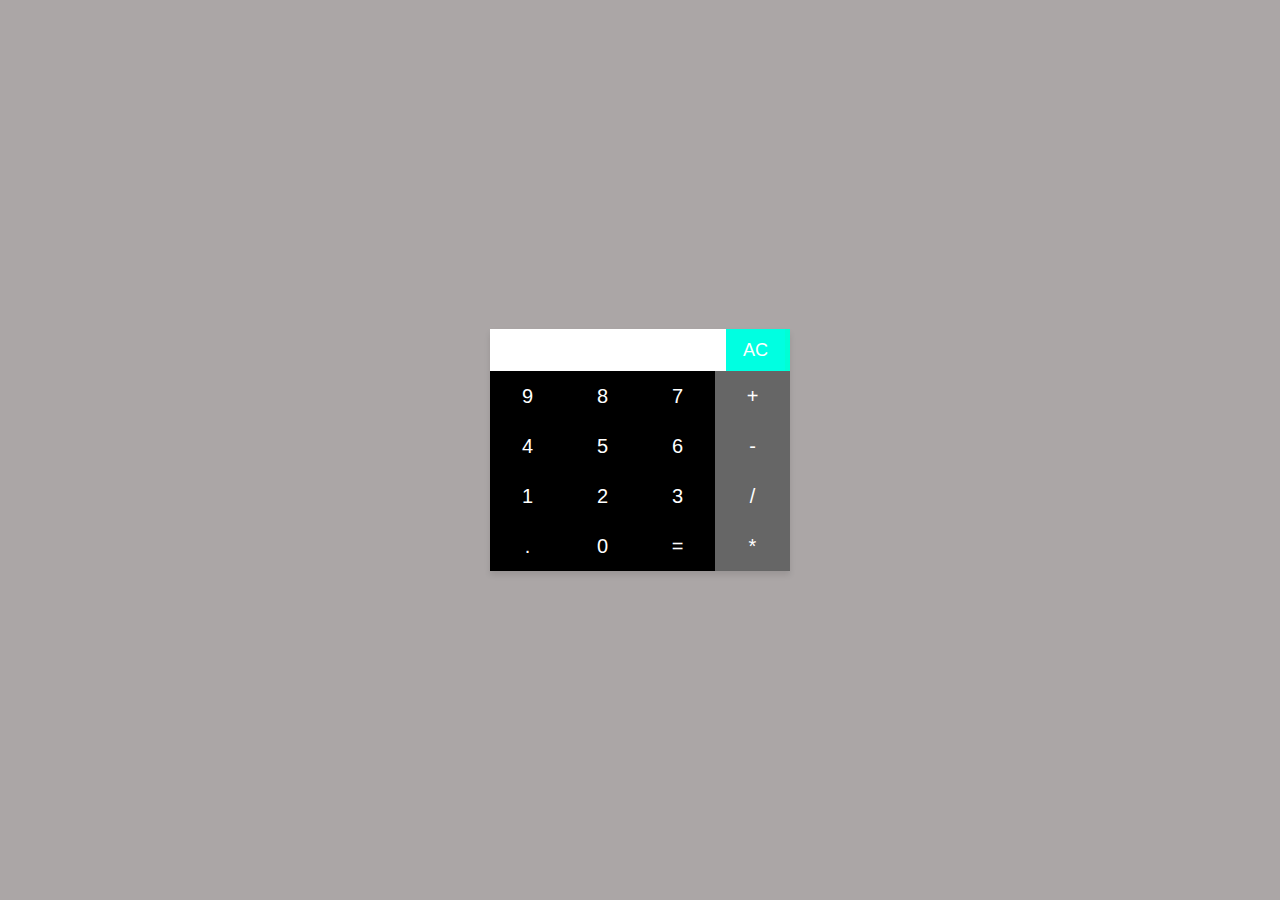
<file: HTML/caluculator/index.html>
<!DOCTYPE html>
<html>
<head>
    <link rel="stylesheet" type="text/css" href="styles.css">
</head>
<body>
    <div class="calculator">
        <div class="display">
            <input type="text" id="display" readonly>
            <button class="clear-button" onclick="clearDisplay()">AC</button>
        </div>
        <div class="buttons">
            
            <button onclick="appendToDisplay('9')">9</button>
            <button onclick="appendToDisplay('8')">8</button>
            <button onclick="appendToDisplay('7')">7</button>
            <button class="operator-button" onclick="appendToDisplay('+')">+</button>
            <button onclick="appendToDisplay('4')">4</button>
            <button onclick="appendToDisplay('5')">5</button>
            <button onclick="appendToDisplay('6')">6</button>
            <button class="operator-button" onclick="appendToDisplay('-')">-</button>
            <button onclick="appendToDisplay('1')">1</button>
            <button onclick="appendToDisplay('2')">2</button>
            <button onclick="appendToDisplay('3')">3</button>
            <button class="operator-button" onclick="appendToDisplay('/')">/</button>
            <button onclick="appendToDisplay('.')">.</button>
            <button onclick="appendToDisplay('0')">0</button>
            <button onclick="calculateResult()">=</button>
            <button class="operator-button" onclick="appendToDisplay('*')">*</button>
        </div>
    </div>
    <script src="script.js"></script>
</body>
</html>
</file>
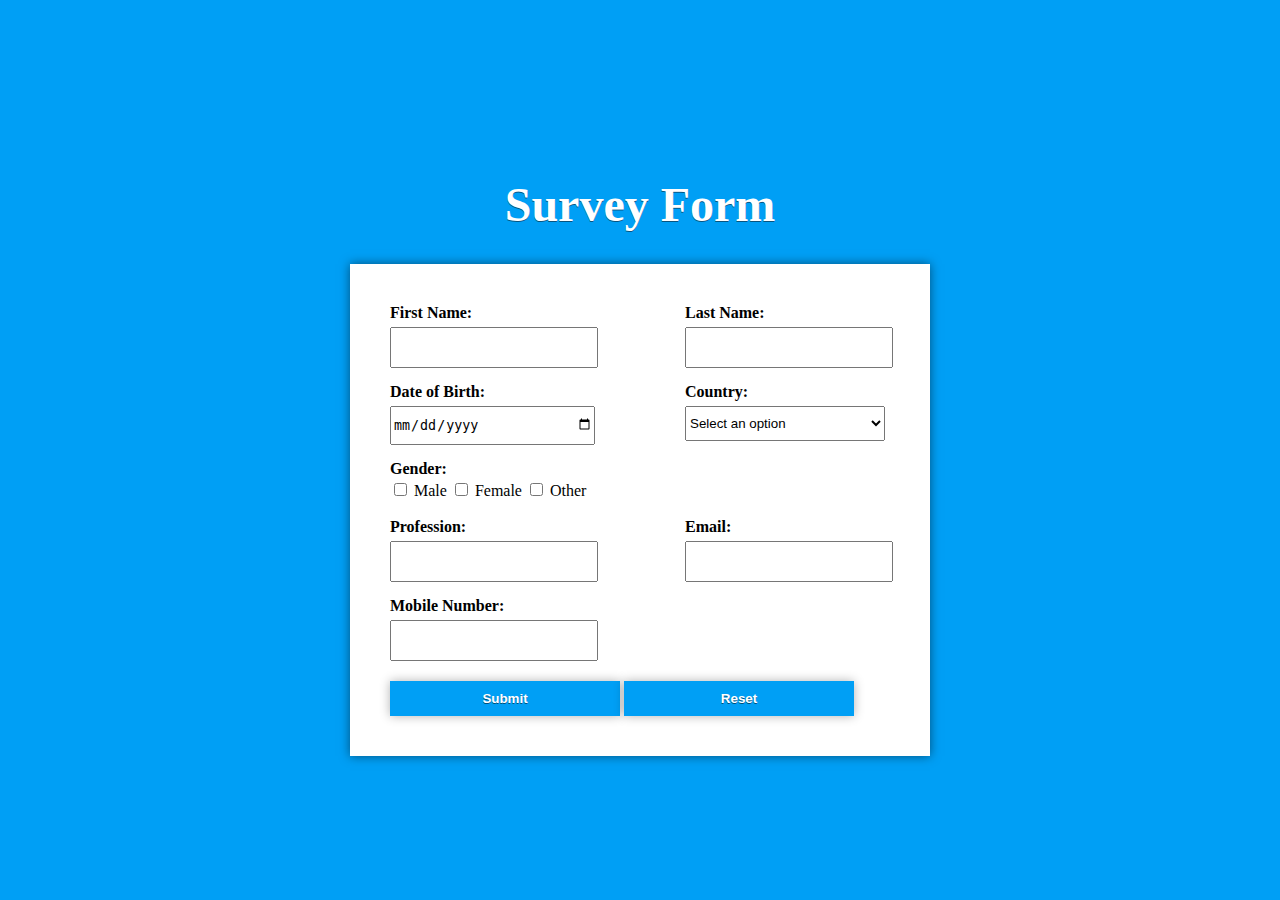
<file: HTML/survey.html>
<!DOCTYPE html>
<html>
<head>
    <title>Survey Form</title>
    <style>
      body {
        background-color: rgb(0, 159, 245);
        display: flex;
        justify-content: center; 
        align-items: center; 
        height: 100vh; 
        margin: 0;
        flex-direction: column; 
      }
      
      #surveyForm {
        background: white; 
        box-shadow: 0 0 10px rgba(0, 0, 0, 0.5);
        padding: 40px;
        max-width: 500px; 
      }
      form .user-details{
        display: flex;
        flex-wrap: wrap;
        justify-content: space-between;
    
      }
      .bold-text {
        font-weight: bold;
  
      }

      input {
        margin-top: 5px; 
      }
      #title {
        font-size: 300%;
        color: white;       
        text-shadow: 0 1px 0 rgba(17, 10, 10, 0.5);      
      }
      .user-details .input-box{
        margin-bottom: 15px;
        width: calc(90% / 2 - 20px);
      }
    

       input[type="text"] {
       width: 200px; 
       height: 35px; 
      }
      input[type="email"] {
       width: 200px; 
       height: 35px; 
      }
      input[type="date"] {
       width: 200px; 
       height: 35px; 
      }
      input[type="tel"] {
       width: 200px; 
       height: 35px; 
      }

      select {
        width: 200px; 
        height: 35px; 
        margin-top: 5px;
      }
      
      #popup {
            display: none;
            position: fixed;
            top: 0;
            left: 0;
            width: 100%;
            height: 100%;
            background: rgba(0, 0, 0, 0.7);
        }

        #popup-content {
            background: #fff;
            max-width: 400px;
            margin: 100px auto;
            padding: 20px;
            border: 1px solid #333;
            box-shadow: 0 0 10px rgba(0, 0, 0, 0.3);
        }
        input[type="button"] {
            background-color:rgb(0, 159, 245); /* Set the background color to sky blue */
            color: white; /* Set the text color to white for better visibility */
            border: none;
            width: 230px;
            height: 35px;
            font-weight: bold; 
            text-shadow: 0 1px 0 rgba(0, 0, 0, 0.5);
            box-shadow: 0 0 10px rgba(0, 0, 0, 0.3);
        }

 

    
    </style>
</head>
<body>
    <h1 id="title">Survey Form</h1>
    
        <form id="surveyForm">
            <div class="user-details">
                <div class="input-box">
                    <label for="firstName" class="bold-text">First Name:</label>
                    <input type="text" id="firstName" name="firstName">
                </div>
                <div class="input-box">
                    <label for="lastName" class="bold-text">Last Name:</label>
                    <input type="text" id="lastName" name="lastName">
                </div>
                <div class="input-box">
                    <label for="dob" class="bold-text">Date of Birth:</label>
                    <input type="date" id="dob" name="dob">
                </div>
                <div class="input-box">
                    <label for="country" class="bold-text">Country:</label>
                    <select id="country" name="country">   
                        <option value="" disabled selected>Select an option</option>
                        <option value="India">India</option>
                        <option value="USA">USA</option>
                        <option value="Canada">Canada</option>
                        <option value="UK">UK</option>
                        <option value="UK">Other</option>
                    </select>
                </div>
            </div>
            <div>
                <label class="bold-text">Gender:</label><br>
                <input type="checkbox" id="male" name="gender" value="Male"> <label for="male">Male</label>
                <input type="checkbox" id="female" name="gender" value="Female"> <label for="female">Female</label>
                <input type="checkbox" id="other" name="gender" value="Other"> <label for="other">Other</label><br><br>
            </div>
            <div class="user-details">
                <div class="input-box">
                    <label for="profession" class="bold-text">Profession:</label>
                    <input type="text" id="profession" name="profession" >         
                </div>
                <div class="input-box">
                  <label for="email" class="bold-text">Email:</label>
                  <input type="email" id="email" name="email">
                </div>
                <div class="input-box">
                    <label for="mobile" class="bold-text">Mobile Number:</label>
                    <input type="tel" id="mobile" name="mobile">
                </div>
            </div>              
            <input type="button" value="Submit" onclick="validateForm()">
            <input type="button" value="Reset" onclick="resetForm()">
        </form>
        <div id="popup">
            <div id="popup-content">
                <h2>Form Submission Details</h2>
                <p><strong>First Name:</strong> <span id="popupFirstName"></span></p>
                <p><strong>Last Name:</strong> <span id="popupLastName"></span></p>
                <p><strong>Date of Birth:</strong> <span id="popupDob"></span></p>
                <p><strong>Country:</strong> <span id="popupCountry"></span></p>
                <p><strong>Gender:</strong> <span id="popupGender"></span></p>
                <p><strong>Profession:</strong> <span id="popupProfession"></span></p>
                <p><strong>Email:</strong> <span id="popupEmail"></span></p>
                <p><strong>Mobile Number:</strong> <span id="popupMobile"></span></p>
                <input type="button" value="Close" onclick="closePopup()">
            </div>
        </div>
        <script>
               function validateForm() {
            const firstName = document.getElementById("firstName").value;
            const lastName = document.getElementById("lastName").value;
            const dob = document.getElementById("dob").value;
            const country = document.getElementById("country").value;
            const genderCheckboxes = document.querySelectorAll('input[name="gender"]:checked');
            const profession = document.getElementById("profession").value;
            const email = document.getElementById("email").value;
            const mobile = document.getElementById("mobile").value;

            // Basic email validation
            const emailPattern = /^[a-zA-Z0-9._-]+@[a-zA-Z0-9.-]+\.[a-zA-Z]{2,4}$/;

            // Basic mobile number validation (10 digits)
            const mobilePattern = /^\d{10}$/;

            if (firstName && lastName && dob && country && profession && email && mobile) {
                if (genderCheckboxes.length === 1 && (emailPattern.test(email)) && (mobilePattern.test(mobile))) {
                    // All fields are filled and valid
                    
                    document.getElementById("popupFirstName").textContent = firstName;
                    document.getElementById("popupLastName").textContent = lastName;
                    document.getElementById("popupDob").textContent = dob;
                    document.getElementById("popupCountry").textContent = country;
                    document.getElementById("popupGender").textContent = genderCheckboxes[0].value;
                    document.getElementById("popupProfession").textContent = profession;
                    document.getElementById("popupEmail").textContent = email;
                    document.getElementById("popupMobile").textContent = mobile;
                    document.getElementById("popup").style.display = "block";
                } else if (genderCheckboxes.length !== 1) {

                    alert("Please select only one gender. You have chosen more than one.");
                } else if (!emailPattern.test(email)) {
                    alert("Invalid email format.");
                } else if (!mobilePattern.test(mobile)) {
                    alert("Invalid mobile number format.");
                }
            } else {
                alert("Please fill out all fields.");
            }
        }

        function resetForm() {
            document.getElementById("surveyForm").reset();
        }

        function closePopup() {
            document.getElementById("popup").style.display = "none";
            resetForm();
        }
    </script>
</body>
</html>
</file>
<file: HTML/caluculator/styles.css>
body {
    display: flex;
    justify-content: center;
    align-items: center;
    height: 100vh;
    margin: 0;
    background-color: #aba6a6;
}

.calculator {
    width: 300px;    
    background-color: #00ffd5;
    box-shadow: 0 4px 6px rgba(0, 0, 0, 0.1);
}

.display {
    display: flex; 
    align-items: center; 
}

#display {
    flex: 1; 
    height: 40px;
    font-size: 18px;
    text-align: right;
    border: none;
    background-color: white; 
    color: black; 
}

.clear-button {
    width: 70px; 
    height: 42px;
    font-size: 18px;
    background-color:#00ffe1;
    color: white;
    border: none;
    cursor: pointer;
    margin-right: 5px;
}

.buttons {
    display: grid;
    grid-template-columns: repeat(4, 1fr);
    grid-gap: 0px;
}

button {
    width: 100%;
    height: 50px;
    font-size: 20px;
    background-color:black;
    color: white;
    border: none;
    cursor: pointer;
}

.operator-button {
    width: 100%;
    height: 50px;
    font-size: 20px;
    background-color: #666; 
    color: white;
    border: none;
    cursor: pointer;
}
</file>
